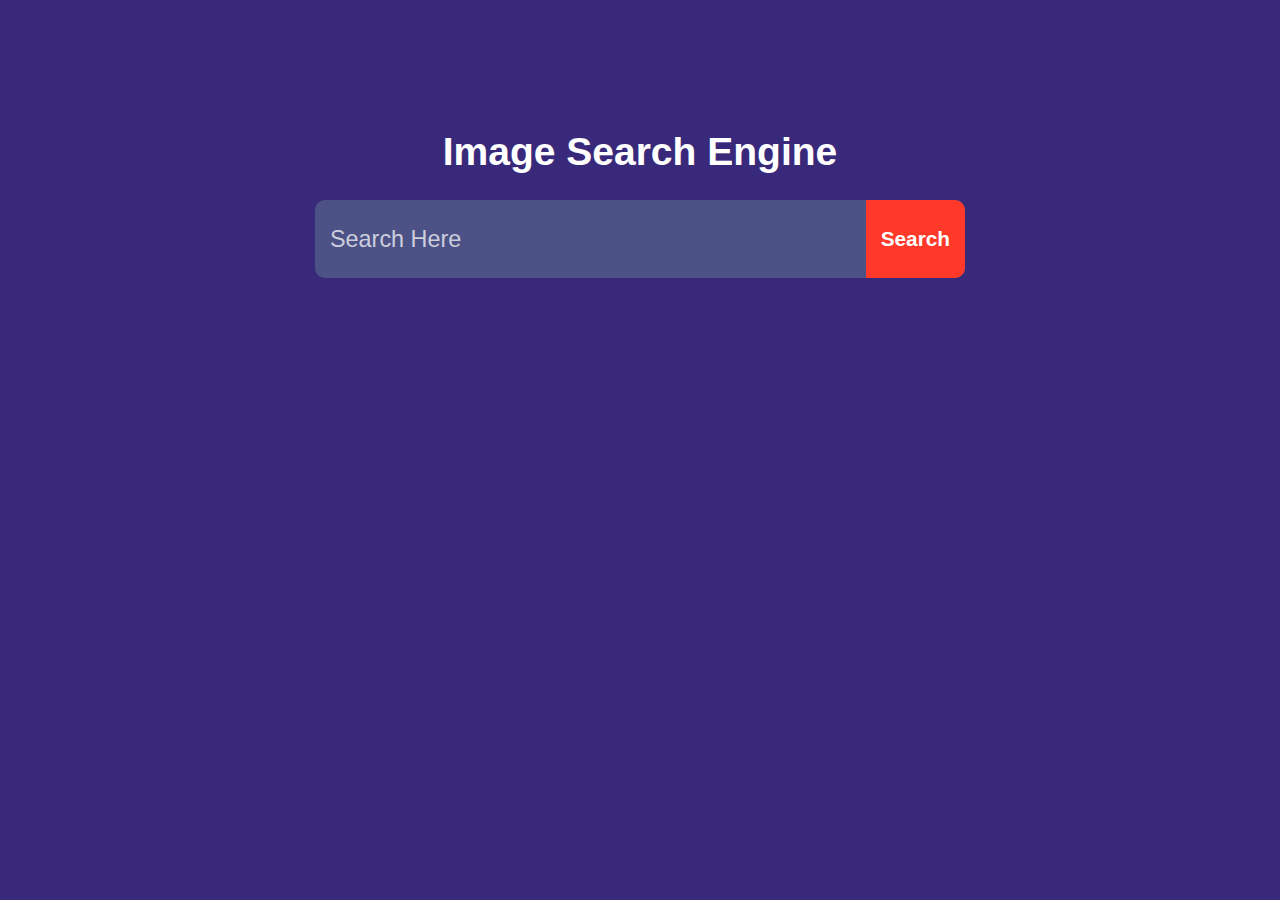
<file: indesx.html>
<!DOCTYPE html>
<html lang="en">

<head>
  <meta charset="UTF-8">
  <meta name="viewport" content="width=device-width, initial-scale=1.0">
  <link rel="stylesheet" href="style.css">
  <script src="script.js" defer></script>
  <title>Image Search Engine</title>
</head>

<body>
  <div class="container">
    <h1>Image Search Engine</h1>
    <form id="search">
      <input type="search" id="input" placeholder="Search Here">
      <button type="submit" id="searchButton">Search</button>
    </form>
    <div id="searchResults"></div>
    <button id="showMoreResults">Show More</button>
  </div>
</body>

</html>
</file>
<file: style.css>
* {
  padding: 0;
  margin: 0;
  box-sizing: border-box;
  font-family: Arial, Helvetica, sans-serif;
}

:root {
  font-size: 10px;
}

body {
  background-color: #39297b;
  overflow-x: hidden;
}

.container {
  width: 100%;
  min-height: 100vh;
  color: #fff;
}

.container h1 {
  padding-top: 10rem;
  text-align: center;
  font-size: 3rem;
}

form {
  display: flex;
  align-items: center;
  background: #4d5286;
  width: 90%;
  max-width: 50rem;
  margin: auto;
  height: 6rem;
  margin-top: 2rem;
  border-radius: 10px;
}

form input {
  flex: 1;
  height: 100%;
  font-size: 1.8rem;
  background: transparent;
  border: none;
  outline: none;
  color: #fff;
  padding: 10px 15px;
}

::placeholder {
  color: #ffffffb9;
  opacity: 1;
}

form button {
  background: #ff3929;
  color: #fff;
  padding: 10px 15px;
  border: none;
  outline: none;
  height: 100%;
  font-size: 1.6rem;
  font-weight: 700;
  border-top-right-radius: 10px;
  border-bottom-right-radius: 10px;
}

#showMoreResults {
  background-color: #ff3929;
  color: #fff;
  border-radius: 10px;
  border: none;
  outline: none;
  padding: 10px 15px;
  font-size: 1.6rem;
  font-weight: 500;
  margin: 1rem auto 10rem;
  cursor: pointer;
  display: none;
}

#searchResults {
  display: grid;
  grid-template-columns: repeat(3, 1fr);
  grid-column-gap: 2rem;
  grid-row-gap: 2rem;
  width: 80%;
  margin: 10rem auto;
}

#searchResults img {
  width: 100%;
  height: 23rem;
  object-fit: cover;
  transition: all 0.5s ease-in-out;
}

#searchResults img:hover {
  transform: scale(1.1)
}
.footer-content {
  text-align: center;
  padding: 20px;
  background-color: #f4f4f4;
  color: #333;
  font-size: 1.4rem;
  border-top: 1px solid #ddd;
}

.footer-content a {
  color: #0073e6;
  text-decoration: none;
}

.footer-content a:hover {
  text-decoration: underline;
}

.footer-content p {
  margin: 5px 0;
}
@media (min-width:2000px) {
  :root {
    font-size: 16px;
  }
}
@media (min-width:1200px) and (max-width:1800px) {
  :root {
    font-size: 13px;
  }
}
@media (max-width:900px) {
  :root {
    font-size: 7px;
  }
}
@media (max-width:500px) {
  :root{
    font-size: 4px;
  }
}
</file>
